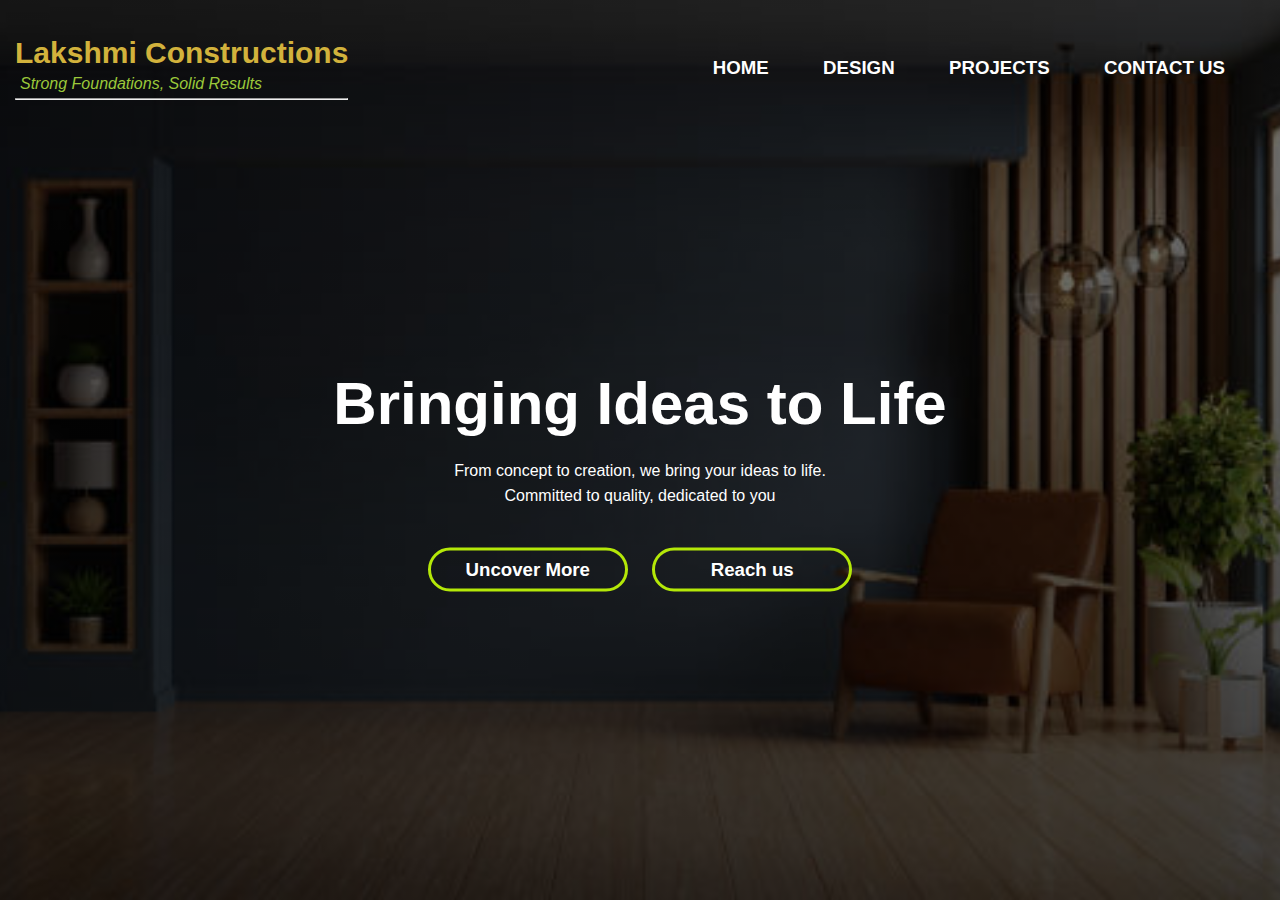
<file: web1/index.html>
<!DOCTYPE html>
<html lang="en">
<head>
    <meta charset="UTF-8">
    <meta name="viewport" content="width=device-width, initial-scale=1.0">
    <title>My website</title>
    <link rel="stylesheet" href="style.css">
</head>
<body>
    <div class="banner">
        <nav>
            <div class="navbar">
                <div class="logo"><a href="#">Lakshmi Constructions</a><p class="slogan">Strong Foundations, Solid Results</p> <hr></div>
                <ul>
                    <li><a href="#">Home</a></li>
                    <li><a href="#">Design</a></li>
                    <li><a href="#">Projects</a></li>
                    <li><a href="#">Contact Us</a></li>
                </ul>
            </div>
        </nav>
        <div class="content">
            <h1>Bringing Ideas to Life</h1>
            <p>From concept to creation, we bring your ideas to life. <br> Committed to quality, dedicated to you</p>
            <button type="button"><a href="../about.html">Uncover More</a></button>
            <button type="button">Reach us</button>
        </div>
    </div>
</body>
</html>
</file>
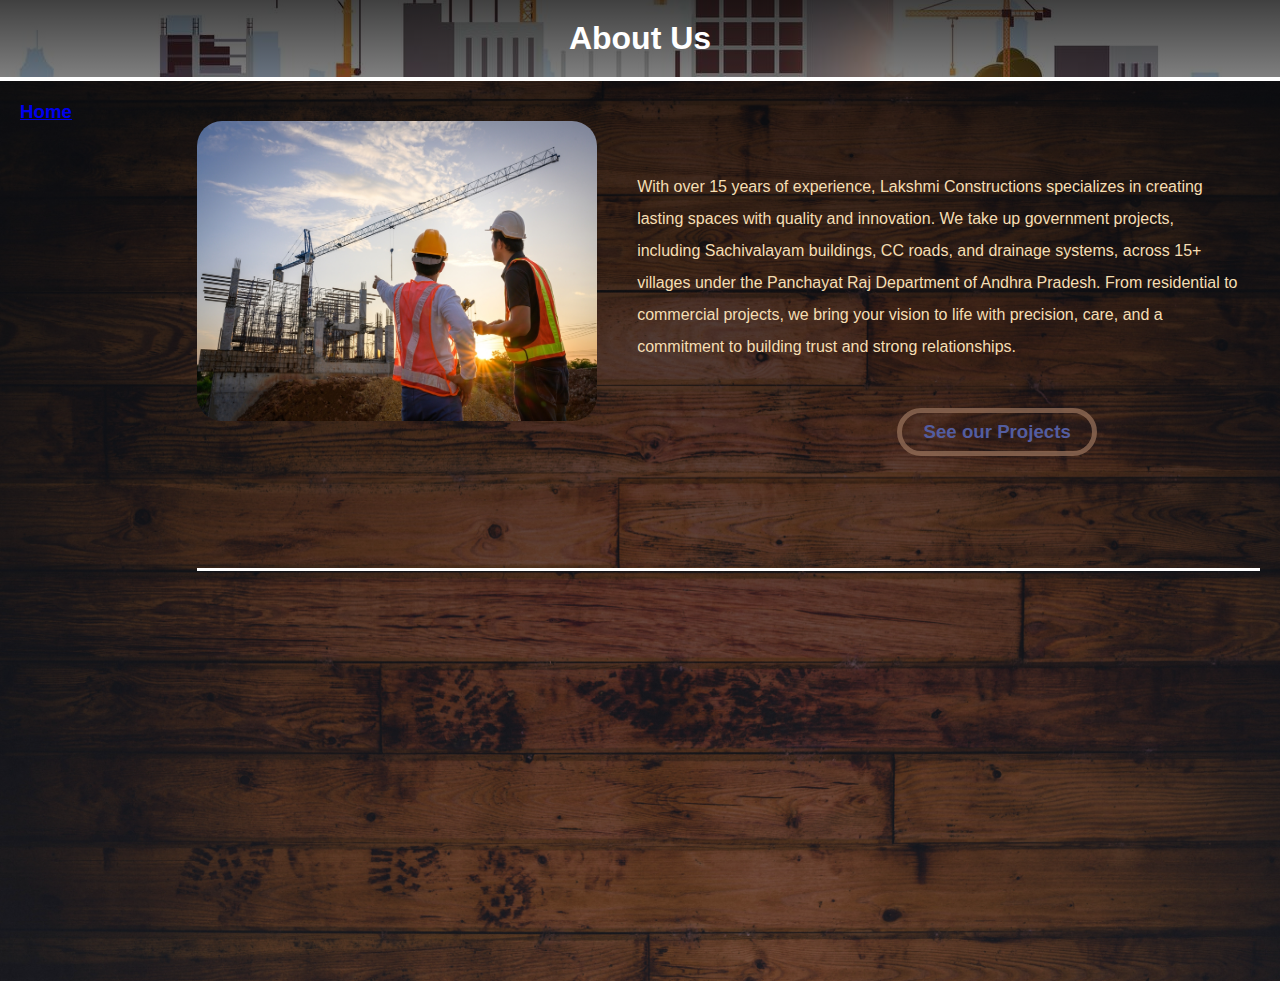
<file: about.html>
<!DOCTYPE html>
<html lang="en">
<head>
    <meta charset="UTF-8">
    <meta name="viewport" content="width=device-width, initial-scale=1.0">
    <title>About Us</title>
    <link rel="stylesheet" href="aboutStyle.css">
</head>
<body>
    <div class="heading"><h1>About Us</h1></div>
    <div class="wrapper">
        <h3><a href="./web1/index.html">Home</a></h3>
      <div class="whoarewe">
        <div class="img">
            <img src="./web1/aboutUs1.jpeg" alt="Who are we">
        </div>
        <div class="content">
            <p>With over 15 years of experience, Lakshmi Constructions specializes in creating lasting spaces with quality and innovation. We take up government projects, including Sachivalayam buildings, CC roads, and drainage systems, across 15+ villages under the Panchayat Raj Department of Andhra Pradesh. From residential to commercial projects, we bring your vision to life with precision, care, and a commitment to building trust and strong relationships.</p>

          <div class="btn"><button type="submit">See our Projects</button></div>  
        </div> 
    </div>
</div>
</body>
</html>
</file>
<file: web1/style.css>
*{
    margin: 0;
    padding: 0;
    font-family: Arial, Helvetica, sans-serif;
    text-decoration: none;
}
.banner{
    background: linear-gradient(rgba(0,0,0,0.50),rgba(0,0,0,0.75)),url(./istockphoto-2157900408-612x612.jpg);
    width: 100%;
    height: 100vh;
    background-repeat: no-repeat;
    background-size: cover;
    background-position: center;
    display: f;
}
.navbar{
    /* background-color: rgba(140,130,120,0.50); */
    padding-left: 15px;
    padding-right: 15px;
    display: flex;
    justify-content: space-between;
    align-items: center;
    margin: auto;
    height: 15vh;

}
.logo a{
    color: rgb(210, 178, 60);
    padding-left:0px;
    font-weight: 700;
    font-size: 30px;
}
li{
    list-style: none;
    display: inline-block;
}
li a{
    color: white;
    padding: 10px;
    margin-right: 30px;
    cursor: pointer;
    font-weight: bold;
    font-size: 14pt;
    text-transform: uppercase;
}
.slogan{
    text-align: right;
}
.slogan {
    position: relative;
    padding: 5px;
    text-align: left;
    font-style: italic;
    margin: 0;
    color: rgb(155, 200, 58);
    font-weight: 5px;

}
.content{
    width: 100%;
    position: absolute;
    top: 50%;
    transform: translateY(-50%);
    text-align: center;
    color: white;
}
.content h1{
    font-size: 60px;
    margin-top: 80px;
}
.content p{
    margin: 20px;
    font-weight: 12pt;
    line-height: 25px;
}
button{
    width: 200px;
    padding: 8px 0;
    text-align: center;
    margin: 20px 10px;
    border-radius: 25px;
    font-weight: bold;
    font-size: 14pt;
    border: 3px solid rgb(180, 232, 8);
    background: transparent;
    color: white;
    cursor: pointer;
}
.content button a{
    color: white;
}
</file>
<file: aboutStyle.css>
*{
    margin: 0px;
    padding: 0px;
    box-sizing: border-box;
    font-family: sans-serif;
}
.wrapper
{
    background:linear-gradient(rgba(0,0,0,0.75),rgba(0,0,0,0.50)),url(./web1/keith-misner-h0Vxgz5tyXA-unsplash.jpg);
    width: 100%;
    height: 100vh;
    background-repeat: no-repeat;
    background-size: cover;
    background-position: center;
    display: flex;
    
    padding: 20px;
}
.whoarewe{
    width: 1200px;
    height: 50vh;
    background-color: white;
    margin: auto;
    margin-top: 20px;
    background: transparent;
    display: flex;
    border-bottom: 3px solid white;
}
.whoarewe img{
    width: 400px;
    height: 300px;
    border-radius: 25px;
}
.whoarewe .content p{
    color: wheat;
    margin-left: 20px;
    margin-top: 30px;
    padding: 20px;
    border-radius: 5px solid #000000;
    line-height: 2.0;
}
button{
    position: relative;
    width: 200px;
    margin-top: 25px;
    margin-left: 300px;
    padding: 8px 0;
    border: 5px solid rgba(150, 112, 90,0.75);
    border-radius: 25px;
    background: transparent;
    color: rgb(83, 93, 160);
    font-weight: bold;
    font-size: 14pt;
    cursor: pointer;
}
button:hover{
    background-color: #33a28f; /* Darker shade on hover */
}
h1{
    text-align: center;
    padding: 20px;
    background:linear-gradient(rgba(0,0,0,0.75),rgba(0,0,0,0.50)),url(./web1/h1aboutUs.jpg);
    background-position: center;
    background-repeat: no-repeat;
    color: white;
    block-size: cover;
    margin-bottom: 3pt;
}
button a{
    color: white;
}
h3{
    color: white;
    width: 200px;
}
</file>
